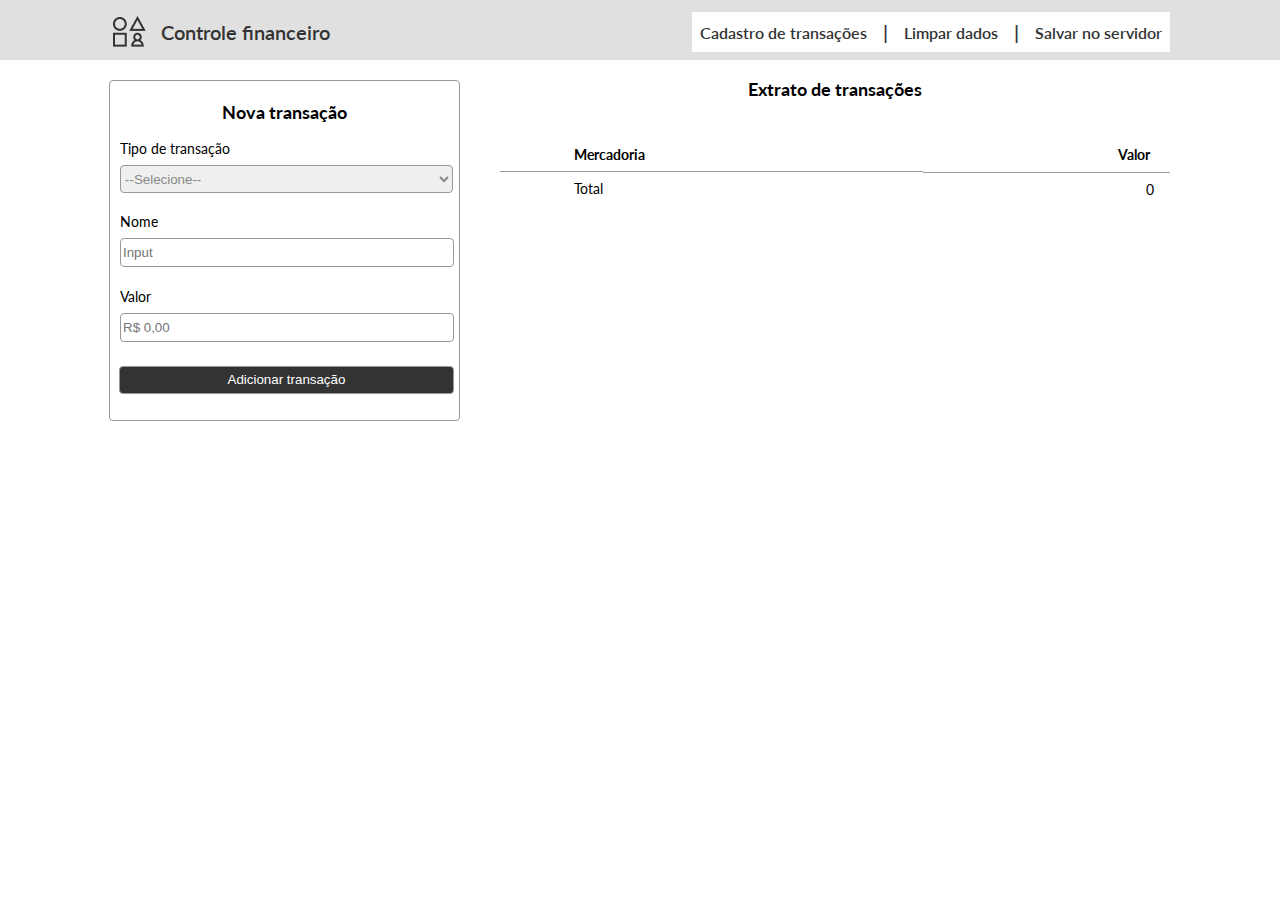
<file: index.html>
<!DOCTYPE html>
<html lang="pt-br">

<head>
    <meta charset="UTF-8">
    <link rel="preconnect" href="https://fonts.gstatic.com">
    <link href="https://fonts.googleapis.com/css2?family=Lato&display=swap" rel="stylesheet">
    <meta http-equiv="X-UA-Compatible" content="IE=edge">
    <link rel="stylesheet" href="./master.css" />
    <meta name="viewport" content="width=device-width, initial-scale=1.0">
    <script type="text/javascript" src="script.js" ></script>
    <title>Controle Financeiro</title>
</head>

<body>     
    <div class="control">
        <!--Parte do cabeçalho do mobile até o tablet--> 
        <div class="head" >
            <div class="elipse">
                <img src="./Ellipse 13.png">
            </div>
            <span>
                <p>Controle financeiro</p>
            </span>
            <div class="botoesdesk" > <!--Botões da parte desktop, eles ficam invisiveis até a tela atingir a medida da tela desktop-->
                <div class="deskbt" id="ctdesk" ><a >Cadastro de transações</a></div>
                <span class="pipe" >|</span>
                <div class="deskbt"><a href="" >Limpar dados</a></div>
                <span class="pipe">|</span>
                <div class="deskbt" ><a href="" >Salvar no servidor</a></div>
            </div>
            <div class="aba"> <!--aba somente disponível nas partes mobile e tablet, após isso ela some pois da espaço a botões para o desktop-->
                <div class="menu">
                    <div></div>
                    <div></div>
                    <div></div>
            </div>
            <div>
                <ul> <!--Lista de clique para versões pequenas/portateis-->
                    <li>X</li>
                    <li>Cadastro de transações</li>
                    <li>Limpar dados</li>
                    <li>Salvar no servidor</li>
                </ul>
            </div>
        </div>
    </div>
</div>
    <div class="hero"> <!--Inicio do corpo tanto em portateis como desktop-->
        <div class="formbox">
            <div class="novat">
                <label for="Nova" id="tablet">Nova transação</label>
            </div>
            <form class="transacao" onsubmit="Validarform(event)" >
                <div class="lcompra">
                    <label for="escolha" class="tt">Tipo de transação</label>
                    <div id="celecalert" style="color: red;" ></div>
                    <select name="escolha" onmouseup=" celecalert.innerHTML =''" id="escolha">
                        <option value>--Selecione--</option>
                        <option id="selcompra" value="-">Compra</option>
                        <option  value="+">Venda</option>
                    </select>
                </div>
                <div class="lmercadoria">
                    <label for="nome"  class="NM">Nome</label>
                    <div id="nomealert" style="color: red;" ></div>
                    <input type="text"  onkeypress="nomealert.innerHTML =''"    placeholder="Input" name="nome" class="mercadoria" id="nome">
                   
                </div>
                <div class="lvalor">
                    <label for="valor" class="value">Valor</label>
                    <div id="valoret" style="color: red;" ></div>
                    <input  name="valor"  onkeyup="formatarMoeda()"   onkeypress=" valoret.innerHTML =''"  placeholder="R$ 0,00" class="VM" id="valor">
                </div>
                <div class="btadd">
                    <button type="submit" class="adicionar" > Adicionar transação </button>
                </div>
            </form>
        </div>
        <hr class="linha1" >
        <div class="tablecomp" >
            <div class="extract">
                <!--Parte de lista de extrato onde cada ação que é adicionada pela parte anterior vem a aparecer na tela devido ao js dinamico que deixa asssim uma lista que pode variar.-->
                <p>Extrato de transações</p>
            </div>
            <div class="tabela" id="table">
                <table>
                    <thead>
                        <th class="topo"></th>
                        <th class="topo">Mercadoria</th>
                        <th class="topo" id="vtf">Valor</th>
                    </thead>
                    <div id="nem" ></div>
                    <tbody id="tjs" >
                        <tr >
                            
                            <td id="sele" ></td>
                            <td id="nomer"> </td>
                            <td class="vt" id="vlm">R$</td>
                        </tr> 
                    </tbody>
                    <tfoot>
                        <tr>
                            <td></td>
                            <td>Total</td>
                            <td id="rs" >R$</td>
                        </tr>
                        <tr>
                            <td colspan="3" class="vt" id="lc"></td>
                        </tr>
                    </tfoot>
                </table>
            </div>
        </div>
    </div>
    <!--Chamando a validação de formulário para ver se os campos etão corretos, essa é uma inserção de js.-->
    <script>
        listatransacao();
        
    </script>
</body>
</html>
</file>
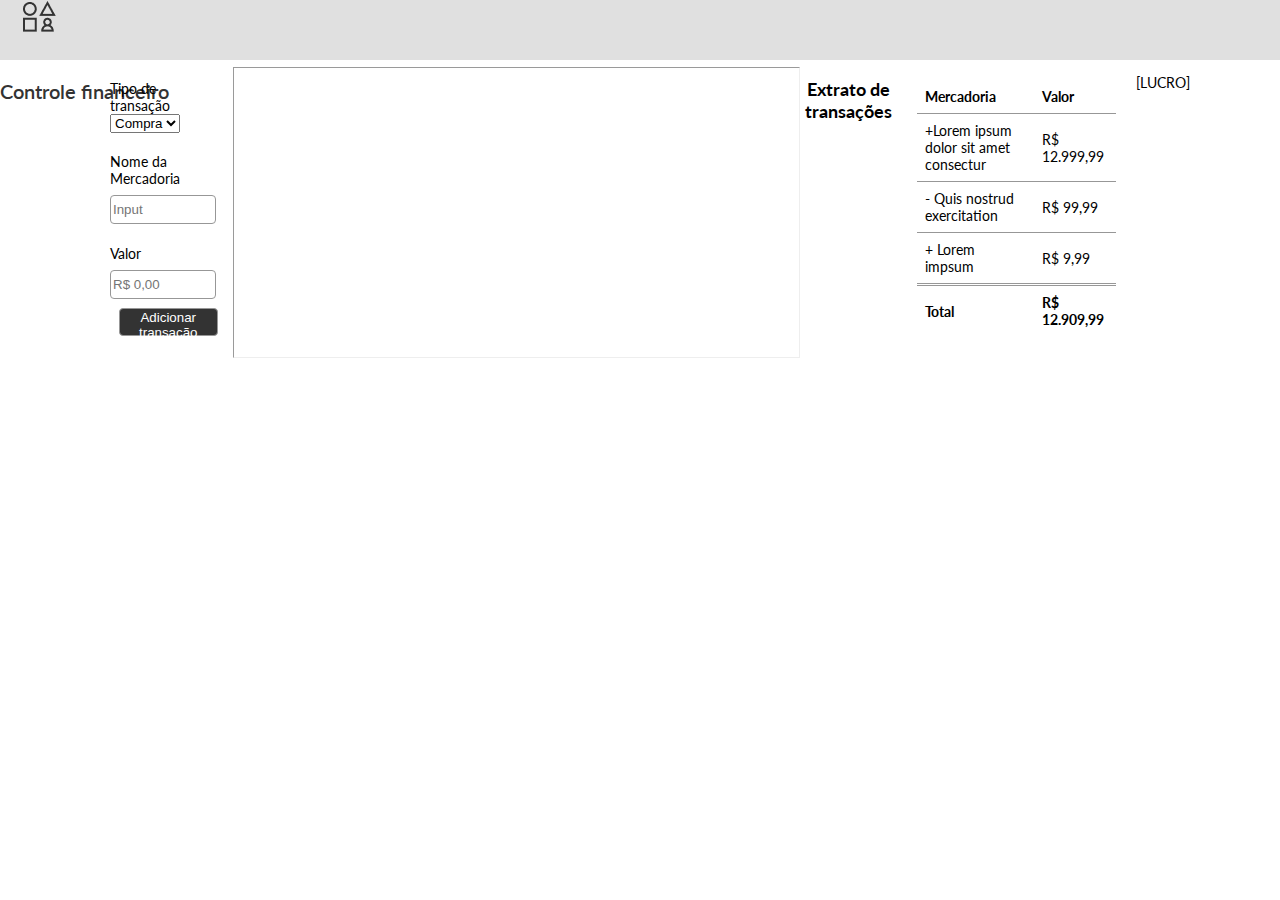
<file: contole.html>
<!DOCTYPE html>
<!DOCTYPE html>
<html lang="pt-br">
<head>
    <meta charset="UTF-8">
    <link rel="preconnect" href="https://fonts.gstatic.com">
    <link href="https://fonts.googleapis.com/css2?family=Lato&display=swap" rel="stylesheet">
    <meta http-equiv="X-UA-Compatible" content="IE=edge">
    <link rel="stylesheet" href="./master.css" />
    <meta name="viewport" content="width=device-width, initial-scale=1.0">
    <title>Controle Financeiro</title>
</head>
<body>
    <div class="control">
        <div class="elipse">
            <img src="./Ellipse 13.png" >
        </div>
        <span>    
            <p>Controle financeiro</p>
        </span>
        <div class="aba" >
            <div class="menu">
                <div></div>
                <div></div>
                <div></div>
            </div>
            <div>
                <ul>
                    <li>X</li>
                    <li>Cadastro de transações</li>
                    <li>Limpar dados</li>
                <li>Salvar no servidor</li>
            </ul>
        </div>
        </div>
    </div>
        <div class="hero" >
            <form class="transacao" >
                    <label for="tipo" class="tt" >Tipo de transação</label>
                    <select name="escolha" id="primeiro_botao">
                        <option value="compra">Compra</option>
                        <option value="venda">Venda</option>
                    </select>
                <div>
                    <label for="nome_m" class="NM">Nome da Mercadoria</label>
                    <input type="text" placeholder="Input" class="mercadoria" >
                </div>
                <div>
                    <label for="valor-m" class="value" >Valor</label>
                    <input type="number" placeholder="R$ 0,00" min="0,00" class="VM"/>
                </div>
                <div>    
                    <button class="adicionar" > Adicionar transação </button>
                </div>
            </form>
            <hr width="92.2%" >
            <div class="extract" >
                <p>Extrato de transações</p>
            </div>
            <div class="tabela" >
                <table >
                    <thead>
                        <th class="topo" >Mercadoria</th>
                        <th class="topo" >Valor</th>
                    </thead>
                    <tbody>
                        <tr>
                            <th>+Lorem ipsum dolor sit amet consectur</th>
                            <th> R$ 12.999,99</th>
                        </tr>
                        <tr>
                            <th>- Quis nostrud exercitation</th>
                            <th>R$ 99,99</th>
                        </tr>                
                        <tr>
                            <th>+ Lorem impsum</th>
                            <th>R$ 9,99</th>
                        </tr>
                        <tr>
                            <th class="fim_tabela">Total</th>
                            <th class="fim_tabela">R$ 12.909,99</th>
                        </tr>           
                    </tbody>
                </table>
            </div>
            <p  id="lucro" >[LUCRO]</p>
        </div>
    </body>
</html>
</file>
<file: master.css>
body{
    margin: 0;
    font-family: 'Lato', sans-serif;
   
}

/*Resposividade mobile*/

.control {
    background-color: #e0e0e0;
    height: 60px;
    width: 100%;
}

.botoesdesk{
    display: none;
}

.head{
    width: 100%;
    display: flex;
    justify-content: space-between;
    align-items: center;
    max-width: 1100px;
    margin: 0 auto;
}

#tablet{
    display: none;
}

.control span {
    font-size: 20px;
    font-weight: 600;
    color: #333;

}

.elipse{
    padding-left: 23px;
}

.aba{
    padding-right: 27px;
}

.menu div {
    width: 33px;
    height: 4px;
    background-color: #333;
    margin: 4px 0;

}

.aba ul {
    list-style-type: none;
    background-color: #333;
    color: white;
    position: fixed;
    height: 100%;
    width: 85.4%;
    right: 0px;
    top: 0px;
    margin: 0px;
    padding: 20px 0;
    font-size: 16px;
    display: none;
    z-index: 2;
}

.aba ul li:nth-child(1) {
    text-align: left;
}

.aba ul li {
    text-align: right;
    margin:7px 0;
    padding: 0 20px;

}
.aba ul li:hover{
    background-color: #c4c4c4;
    color: #333;
}

.aba ul li:nth-child(1){
    background-color: #333;
    color: white;
}

.aba:hover ul{
    display: block;
}

.hero {
    font-size: 14px;
    max-width: 1100px;
    margin: 0 auto;
}

.transacao {

     padding: 20px;
}

#escolha {
    width: 98.40%;
    border-radius: 4px;
    color: #888;
    margin-top: 8px;
    height: 28px;
    border: 1px solid #979797;
}

.NM {
    display: flex;
    margin-top: 20px;
}

.mercadoria {
    width: 97%;
    border-radius: 4px;
    color: #888;
    margin-top: 8px;
    height: 25px;
    border: 1px solid #979797;
}

.value {
    display: flex;
    margin-top: 20.74px;
}

.VM {
    width: 97%;
    border-radius: 4px;
    color: #888;
    margin-top: 8px;
    height: 25px;
    border: 1px solid #979797;
}

.adicionar{
        width: 98.40%;
        border-radius: 4px;
        color: #FFFF;
        margin-top: 43px;
        height: 28px;
        border: 1px solid #979797;
        background-color: #333;
}
.linha1{
    width:92.2%;
}
.extract{
    font-weight: 700;
    text-align: center;
    font-size: 18px;
}

.tabela{
    padding: 20px 20px 0px;
}

table{
    border-collapse: collapse;
    width: 100%;
}

th, td {
    padding: 8px;
    text-align: left;
    border-top: solid 1px #979797;
    font-weight: 400;
}

#sele{
    width: 75px;
}

.fim_tabela{
    border-top: double #979797; 
    font-weight: 700;
    padding: 8px 8px 0px;
}

#rs{
    text-align: end;
    display: block;
    padding-right: 16px;
    padding-bottom: 0px;
}

#vlm{
    width: 100%;
}

#vtf{
    text-align: end;
    padding-right: 20px;
}

.topo{
    border: none;
    font-weight: 700;
}

#lc{
    font-size: 10px;
    border: none;
    padding-top: 0px;
    
}

.vt{
    text-align: end;
    padding-right: 20px;
}

/* responsividade tablet*/

@media screen and (min-width: 712px){
    .control{
        justify-content: space-between;
    }

    .elipse{
        padding-left: 20px;
    }
    .aba{
        padding-right: 20px;
    }

    .aba ul {
        width: 32%;
    }

    #tablet{
        display: inline;
        font-weight: 700;
        font-size: 18px;
    }

    .formbox{
        border: 1px solid #979797;
        margin: 20px;
        margin-bottom: 44px;
        border-radius: 4px;   
    }
    
    .novat{
        text-align: center;
        padding-top: 20px;
    }

    .transacao{
        display: flex;
        flex-wrap: wrap;
        align-items: flex-end;
        border-radius: 4px;
        justify-content: flex-end;
    }

   .lcompra{
    width: 20%;
   }

   .lmercadoria{
    width: 50%;
    padding-left: 20px;
    padding-right: 20px;
   }

   .lvalor{
    width: 23%;
   }

   .adicionar{
    margin-top: 19px;
    width: 200px;
   }

   .linha1{
       display: none;
   }

}

/*Desktop*/

@media screen and (min-width: 1100px) {

    .elipse{
        padding-left: 23px;
    }

    .aba ul{
        display: none;
    }

    .botoesdesk { 
        display: flex;
    flex-direction: row;
    align-items: center;
    justify-content: space-around;
    background-color: white;
    align-items: center;
    }

    .botoesdesk a, .pipe{
        padding: 8px;
        text-decoration: none;
        color: #333;
        position: relative;
        white-space: nowrap;
        transition:  0.2s;
        font-weight: 600;
    }


    .botoesdesk a:hover{
        background-color: #888;
    }

    .botoesdesk a:hover{
        background-color: #888;
    }

    .menu{
        display: none;
    }

    span{
        flex: auto;
        padding-left: 15px;
    }
    
    .hero{
        display: flex;
    }

    .formbox{
        height: 40%;
        width: 400px;
        margin-left: 19px;
    }

    .transacao{
        display: unset;
    }

    .lcompra{
        width: 97%;
        padding: 0px 10px
    }

    .lmercadoria{
        width: 97%;
        padding: 0px 10px;
    }

    .lvalor{
        width: 97%;
        padding: 0px 10px;
    }

    .btadd{
        padding-top: 15px;
    }

    .adicionar{
        width: 96%;
        margin: 9px;

    }

    .tablecomp{
        width: 74%;
    } 
}
</file>
